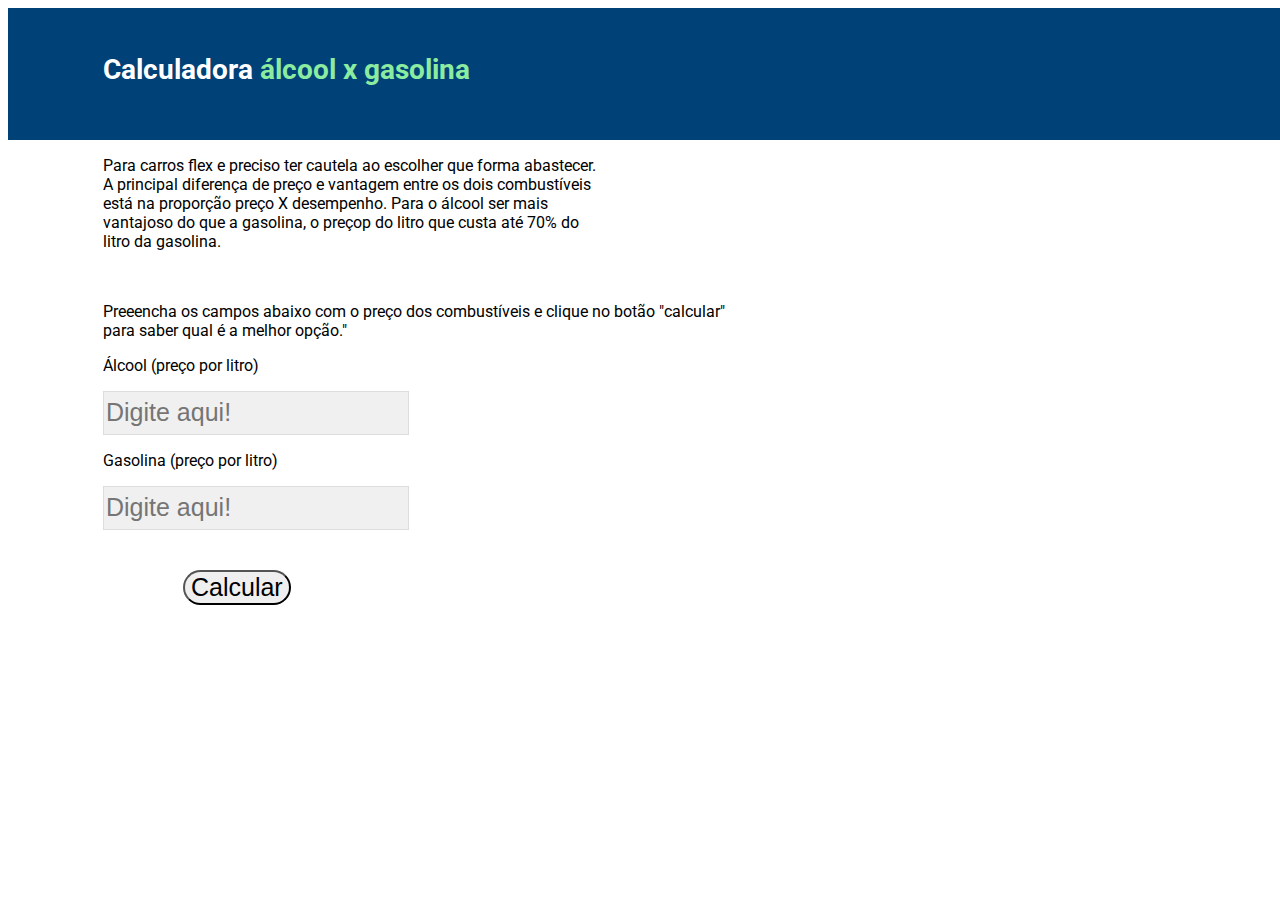
<file: Calculadora de Combustivel/index.html>
<!DOCTYPE html>
<html lang="pt-br">
<head>
    <meta charset="UTF-8">
    <meta http-equiv="X-UA-Compatible" content="IE=edge">
    <meta name="viewport" content="width=device-width, initial-scale=1.0">
    <link rel="stylesheet" href="style.css">
    <link rel="preconnect" href="https://fonts.googleapis.com">
    <link rel="preconnect" href="https://fonts.gstatic.com" crossorigin>
    <link href="https://fonts.googleapis.com/css2?family=Roboto:wght@100&display=swap" rel="stylesheet">
    <title>Calculador de combustivel | Roberto Sales</title>
</head>
<body>
    
    <form class="cab">
        <h1 class="">Calculadora 
        <span>álcool x gasolina </span></h1>
    </form>

    <form class="paragrafo">
        <p> 
            Para carros flex e preciso ter cautela ao escolher que forma abastecer. <br>
             A principal diferença de preço e vantagem entre os dois combustíveis <br>
            está na proporção preço X desempenho. Para o álcool ser mais <br>
            vantajoso do que a gasolina, o preçop do litro que custa até 70% do <br>
            litro da gasolina.
        </p>    
        <br>
        <p>
            Preeencha os campos abaixo com o preço dos combustíveis
            e clique no botão "calcular" <br> para saber qual é a melhor opção."
        </p>
    </form>
        
    <form class="caixa">
        <p>Álcool (preço por litro)</p>
        
        <input type="number" id="etan" min="0" step="0.01" placeholder="Digite aqui!">
        
        <p>Gasolina (preço por litro)</p>
        
        <input type="number" id="gas" min="0" step="0.01" placeholder="Digite aqui!">
        
        <br>
        
        <button type="button" onclick="myFunction()">Calcular</button>
    </form>

    <p id="result"></p>

    <script>
        function myFunction(){

            var res;
            var text

            let ve = document.getElementById("etan").value;

            let vg = document.getElementById("gas").value;

            res = ve / vg;

            if (res < 0.7){
                text = "Etanol é recomendavel!";
            } else {
                text = "Gasolina é recomendavel!";
            }

            document.getElementById("result").innerHTML = text;           

        }
    </script>
</body>
</html>
</file>
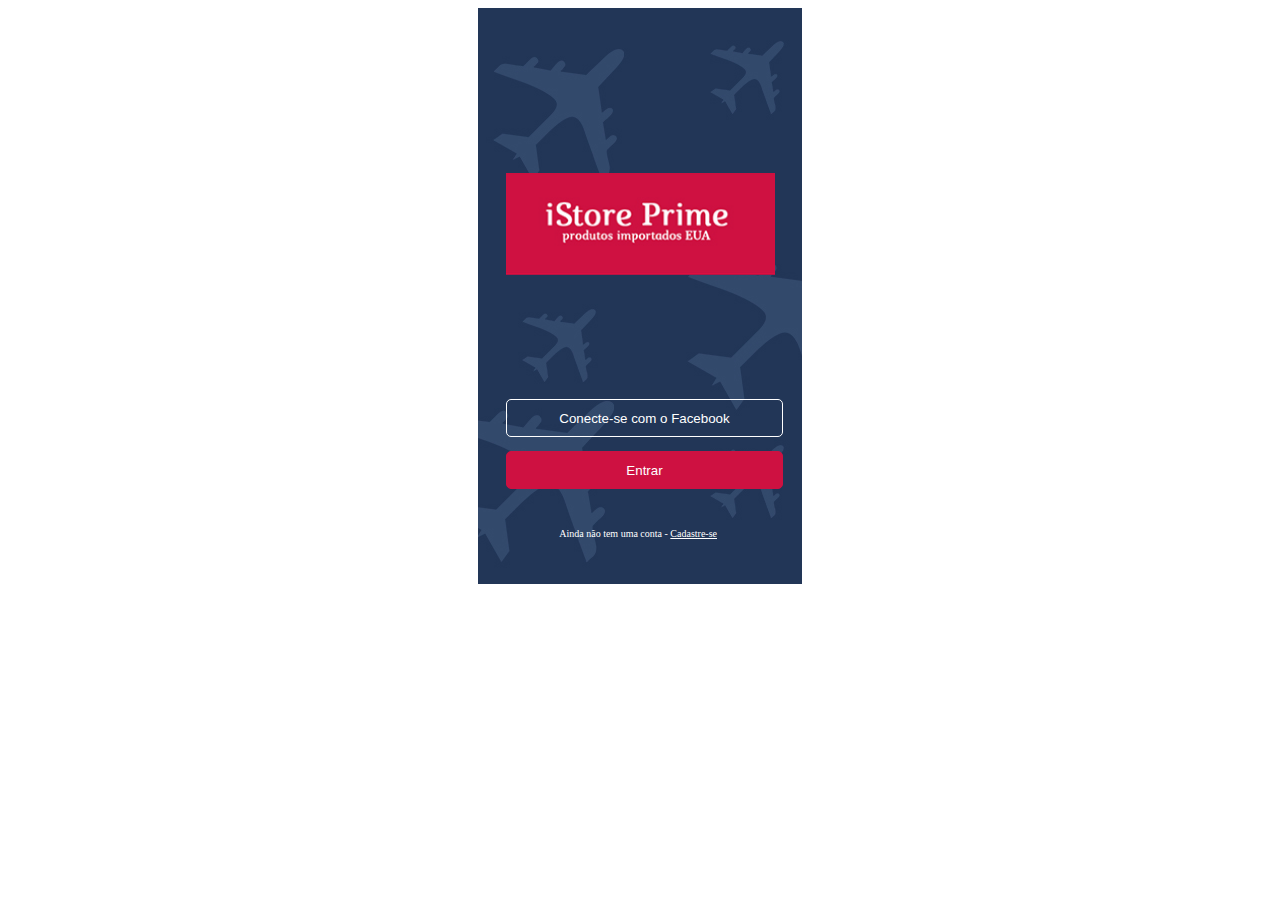
<file: log mobile/index.html>
<!DOCTYPE html>
<html lang="en">
<head>
    <meta charset="UTF-8">
    <meta http-equiv="X-UA-Compatible" content="IE=edge">
    <meta name="viewport" content="width=device-width, initial-scale=1.0">
    <title>Main | Roberto Sales </title>
    <link rel="stylesheet" href="css/style.css">
</head>
<body>
    <div class="base">
            <img class="logo" src="images/logotipo.jpg" alt="">
            <button class="facebook">Conecte-se com o Facebook</button>
            <button class="entrar">Entrar</button>
            <p class="cadastro" >Ainda não tem uma conta - <span ><a href="">Cadastre-se</a></span></p>

    </div>
</body>
</html>
</file>
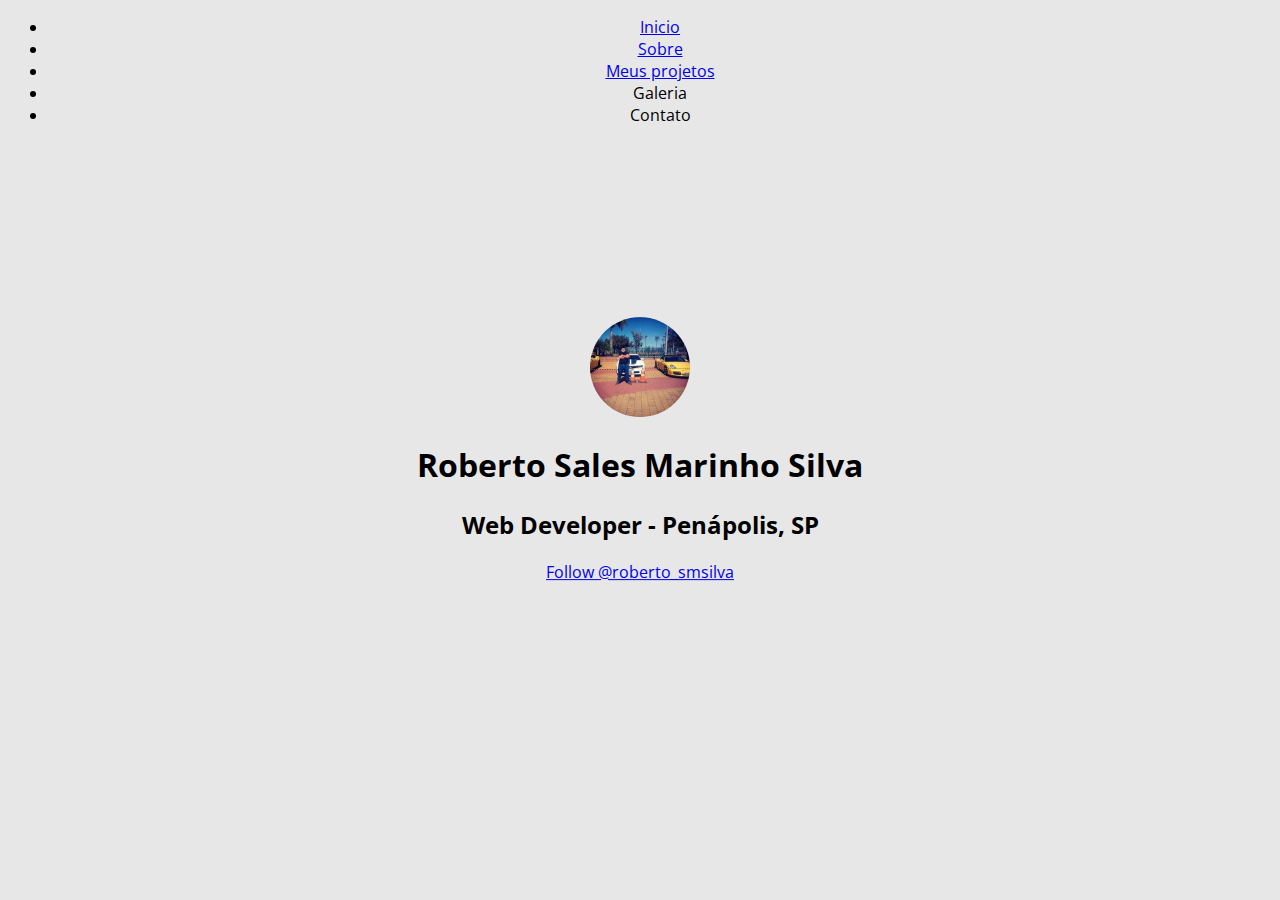
<file: Minha Pagina Web/index.html>
<!DOCTYPE html>
<html lang="en">
<head>
    <meta charset="UTF-8">
    <meta http-equiv="X-UA-Compatible" content="IE=edge">
    <meta name="viewport" content="width=device-width, initial-scale=1.0">
    <link rel="stylesheet" href="style.css">
    <title>Main | Roberto Sales</title>
    <link rel="preconnect" href="https://fonts.googleapis.com">
    <link rel="preconnect" href="https://fonts.gstatic.com" crossorigin>
    <link href="https://fonts.googleapis.com/css2?family=Open+Sans:wght@300&display=swap" rel="stylesheet">
</head>
<body>
    
    <div class="j1">
    
        <ul class="nav">
    
            <li><a href="#">Inicio</a></li>
            <li><a href="#">Sobre</a></li>
            <li><a href="#">Meus projetos</a></li>
            <li><a href="#"></a>Galeria</li>
            <li><a href="#"></a>Contato</li>
    
        </ul>
    
    </div>
    
    <div class="img">
    
        <img class="user" src="imag_user.jpg" alt="Imagem usuario" width="300" weight="300">
    
        <h1>Roberto Sales Marinho Silva</h1>
    
        <h2>Web Developer - Penápolis, SP</h2>
    
        <div class= "Tweets">
            <a href="https://twitter.com/roberto_smsilva?ref_src=twsrc%5Etfw" class="twitter-follow-button" data-show-count="false">Follow @roberto_smsilva</a><script async src="https://platform.twitter.com/widgets.js" charset="utf-8"></script>
        </div>
    
    </div>

</body>
</html>
</file>
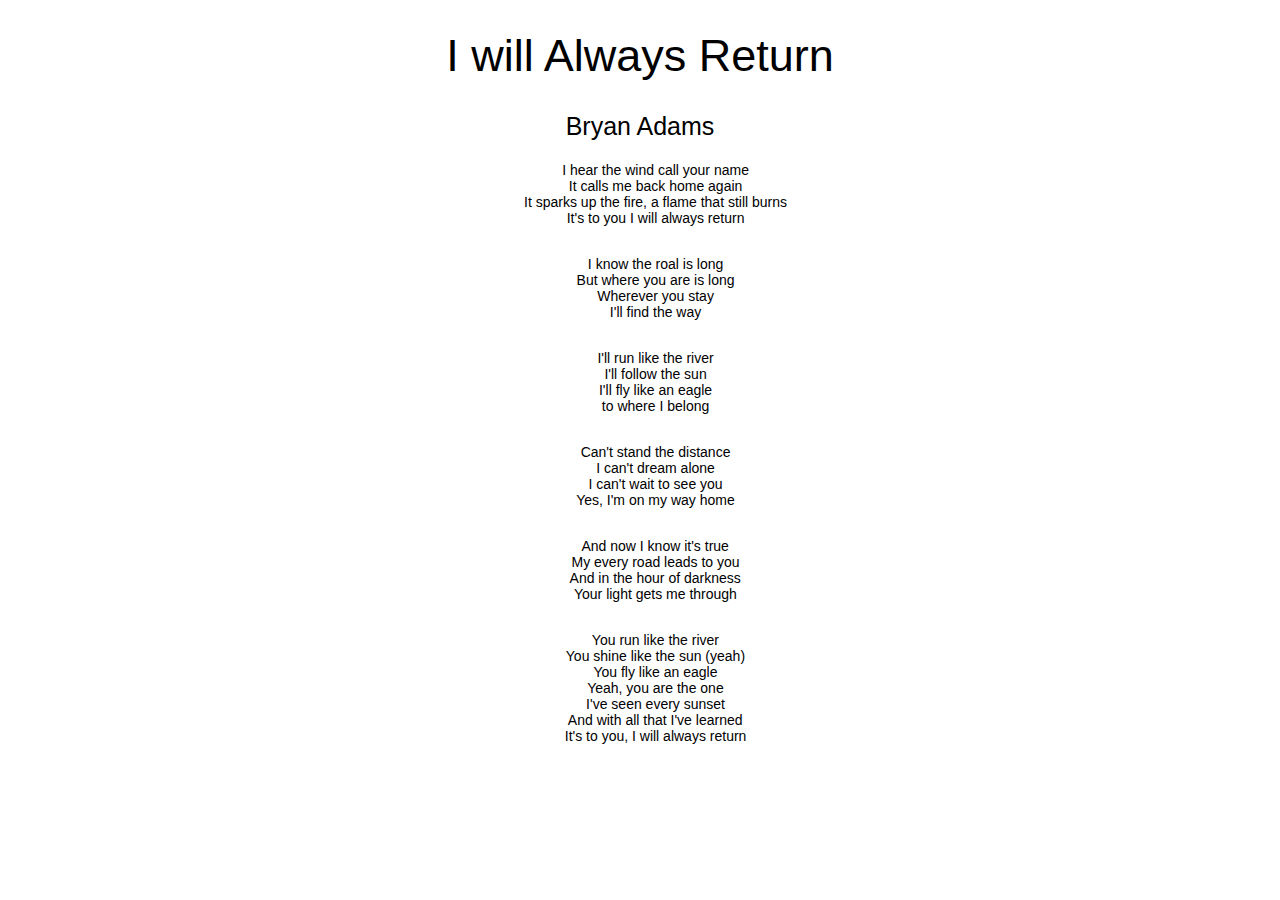
<file: Musicas/Internacionais/I_will_always_retun.html>
<!DOCTYPE html>
<html lang="en">
<head>
    <meta charset="UTF-8">
    <meta http-equiv="X-UA-Compatible" content="IE=edge">
    <meta name="viewport" content="width=device-width, initial-scale=1.0">
    <title>I Will Always Return - Bryan Adams</title>
    <style>
        h1{
            text-align: center;
            font: 45px arial;
        }

        h2{
            text-align: center;
            font: 25px arial;
        }

        pre{
            text-align: center;
            font: 14px arial;
        }



    </style>
</head>
<body>
    <h1>I will Always Return</h1>
    <h2>Bryan Adams</h2>
    <pre>
        I hear the wind call your name
        It calls me back home again
        It sparks up the fire, a flame that still burns
        It's to you I will always return
    </pre>
    <pre>
        I know the roal is long
        But where you are is long
        Wherever you stay
        I'll find the way
    </pre>
    <pre>
        I'll run like the river
        I'll follow the sun
        I'll fly like an eagle
        to where I belong
    </pre>
    <pre>
        Can't stand the distance
        I can't dream alone
        I can't wait to see you
        Yes, I'm on my way home
    </pre>
    <pre>
        And now I know it's true
        My every road leads to you
        And in the hour of darkness
        Your light gets me through
    </pre>
    <pre>
        You run like the river
        You shine like the sun (yeah)
        You fly like an eagle
        Yeah, you are the one
        I've seen every sunset
        And with all that I've learned
        It's to you, I will always return
    </pre>
</body>
</html>
</file>
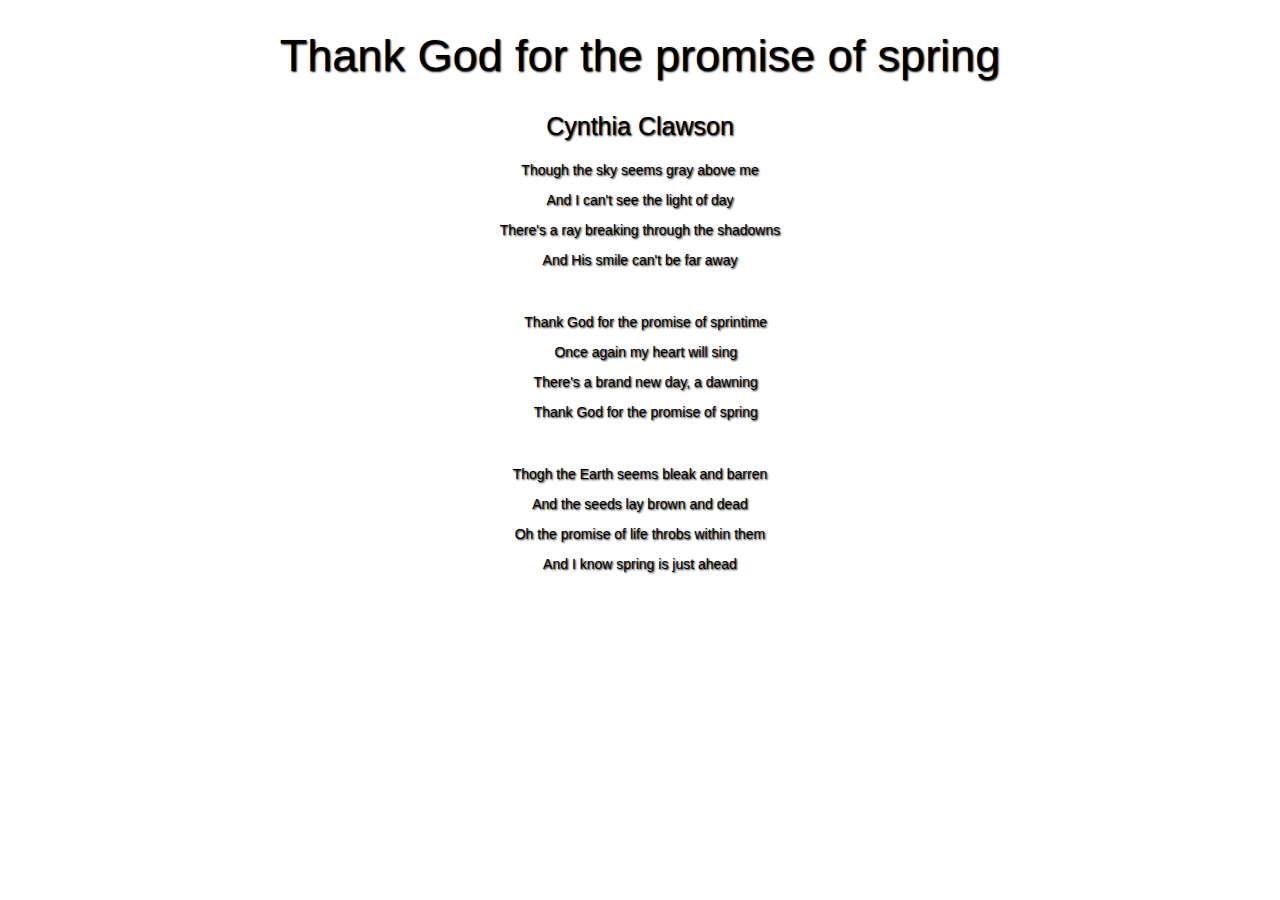
<file: Musicas/Hinos/Cristãos/Thank_God_for_the_promise_of_spring.html>
<!DOCTYPE html>
<html lang="en">
<head>
    <meta charset="UTF-8">
    <meta http-equiv="X-UA-Compatible" content="IE=edge">
    <meta name="viewport" content="width=device-width, initial-scale=1.0">
    <title>Thank God for the promise of spring</title>
    <style>
        h1{
            text-align: center;
            font: 45px arial;
            text-shadow: 1px 1px 2px black;
        }

        h2{
            text-align: center;
            font: 25px arial;
            text-shadow: 1px 1px 2px black;
        }

        pre{
            text-align: center;
            font: 14px arial;
            text-shadow: 1px 1px 2px;
        }

    </style>
</head>
<body>
    <h1>Thank God for the promise of spring</h1>
    <h2>Cynthia Clawson</h2>
    <pre>Though the sky seems gray above me</pre>
    <pre>And I can't see the light of day</pre>
    <pre>There's a ray breaking through the shadowns</pre>
    <pre>And His smile can't be far away</pre><br>

    <pre>   Thank God for the promise of sprintime</pre>
    <pre>   Once again my heart will sing</pre>
    <pre>   There's a brand new day, a dawning</pre>
    <pre>   Thank God for the promise of spring</pre><br>

    <pre>Thogh the Earth seems bleak and barren</pre>
    <pre>And the seeds lay brown and dead</pre>
    <pre>Oh the promise of life throbs within them</pre>
    <pre>And I know spring is just ahead</pre>
</body>
</html>
</file>
<file: Calculadora de Combustivel/style.css>
body{
    background-color: #ffffff;
    font-family: 'Roboto', sans-serif;
}

h1{
    font-size: 28px;
    margin-top: 10px;
    margin-left: 95px;
    color: #ffffff;
}

span{
    color: rgb(139, 236, 160);
}

form.paragrafo {
    margin-top: 10px;
    margin-left: 95px;
}

form.caixa{
    margin-left: 95px;
}

input{
    width: 300px;
    height: 40px;
    font-size: 25px;
    border: 1px solid #ddd;
    background-color: #f0f0f0;
    font-family: tahoma, Arial, Helvetica, sans-serif;
}

#result {
    margin-left: 475px;
    font-size: 45px;

}

button{
    margin-top: 40px;
    margin-left: 80px;
    font-size: 25px;
    border-radius: 25px;
}

form.cab{
    width: 101%;
    padding: 35px 0px;
    background: rgb(0, 65, 120);
    
}
</file>
<file: log mobile/css/style.css>
div.base{
    background-image: url(../images/fundo-completo.jpg);
    width: 324px;
    height: 576px;
    margin: 0 auto;
    position: relative;
}

.logo{
    margin-top: 165px;
    margin-left:28px;
    width: 269px;
    height: 102px;
    position: absolute;
}

.facebook{
    background-color: transparent;
    color: white;
    border: solid 1px white;
    margin-top: 391px;
    margin-left: 28px;
    width: 277px;
    height: 38px;
    border-radius: 5px;
    position: absolute;
}

.entrar{
    background-color:#CE1141 ;
    color: white;
    border: solid 1px #CE1141;
    margin-top: 443px;
    margin-left: 28px;
    width: 277px;
    height: 38px;
    border-radius: 5px;
    position: absolute;
}

.cadastro{
    color: white;
    font-size: 10px;
    bottom: 35px;
    right: 85px;
    position: absolute;
}

a{
    color: white;
}
</file>
<file: Minha Pagina Web/style.css>
body{
    background-color: rgba(184, 184, 184, 0.342);
    font-family: 'Open Sans', sans-serif;
}

div.img{
    text-align: center;
    margin: 0;
    position: absolute;
    top: 50%;
    left: 50%;
    -ms-transform: translate(-50%, -50%);
    transform: translate(-50%, -50%);
}

img.user{
    width: 100px;
    height: 100px;
    border-radius: 50%;
}

.j1{
    text-align: center;
}

.nav{
    height: 82px;
}

.ul{
    margin: 200px auto;
    width: 800px;
    height: 50px;
    list-style: none;
    background: rgba(0,0,0,0,2);
}

.li{
    margin-top: 26px;
    display: inline-block;
}

.li a {
    text-decoration: none;
    color: #fff;
    text-transform: uppercase;
}
</file>
